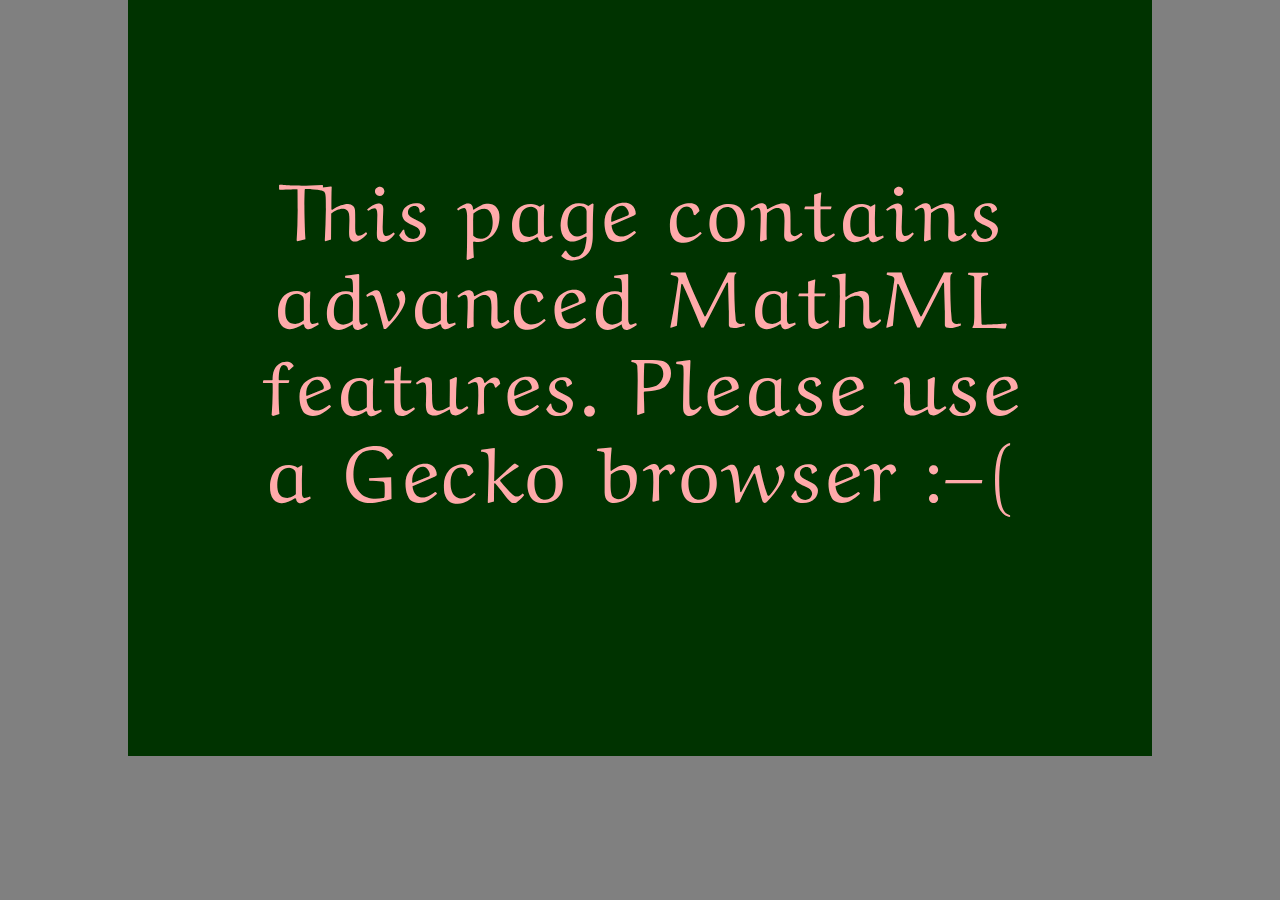
<file: index.html>
<!doctype html>
<html>
  <head>
    <title>Mozilla MathML Project</title>
    <meta charset="utf-8"/>
    <link rel="stylesheet" type="text/css" href="webfonts/webfonts.css"/>
    <style type="text/css">
      body {
        padding: 0; margin: 0;
        background: grey;
        overflow: hidden;
      }

      table, td {
        border: 1px solid white;
        border-collapse: collapse;
      }

      pre {
        font-size: 35px;
        text-align: left;
      }

      #slides {
        background: #030;
        width: 1024px;
        height: 756px;
        margin: auto; 
      }

      #slides div, #slides p {
        font-family: 'Neo Euler';
        font-size: 80px;
        color: white;
        width: 1024px;
        text-align: center;
      }

      mi, mtext, mn { font-family: 'Neo Euler', 'Amiri'; }
      math.mathmlstyle mo { color: #faa;  }
      math.mathmlstyle mfrac { text-shadow: #aaf 10px 12px 1px; }
      math.arabic { font-size: 30px; }

      ul {
        font-size: 30px;
        text-align: left;
      }
      ul li {
        margin-top: .2em;
        margin-bottom: .2em;
      }
    </style>
    
    <script type="text/javascript">
      var delta = 6;
      var divs, n, nmax, running;

      function showBlackBoard()
      {
        document.getElementById("slides").style.display = "block";
      }

      function init()
      {
        window.onkeydown = handleKeyEvent;
        running = false;

        // Init slide properties
        divs = document.getElementById('slides').children;
        nmax = divs.length;
        for (n = 0; n < nmax; n++) {
          divs[n].style.visibility = "hidden";
          divs[n].style.position = "absolute";
        }

        // Don't allow non-Gecko browsers.
        var ua = navigator.userAgent;
        var isGecko = ua.indexOf("Gecko") > -1 && ua.indexOf("KHTML") === -1;
        if (!isGecko) {
          for (n = 0; n < nmax - 1; n++) {
            divs[n].style.zIndex = -1; // workaround for Safari's bug 116600
          }
          document.getElementById('warning').style.visibility = "visible";
          showBlackBoard();
          return;
        }

        // Remove the warning slide and display the first one.
        divs[nmax - 1].parentNode.removeChild(divs[nmax - 1]);
        nmax--;
        n = nmax - 1;
        nextSlide();
        showBlackBoard();

        setbevelled(); // launch the Javascript animation
      }

      function ensureFullScreen() {
        if (!document.fullscreenElement &&    // alternative standard method
            !document.mozFullScreenElement && !document.webkitFullscreenElement) {  // current working methods
          if (document.documentElement.requestFullscreen) {
            document.documentElement.requestFullscreen();
          } else if (document.documentElement.mozRequestFullScreen) {
            document.documentElement.mozRequestFullScreen();
          } else if (document.documentElement.webkitRequestFullscreen) {
            document.documentElement.webkitRequestFullscreen(Element.ALLOW_KEYBOARD_INPUT);
          }
        }
      }

      function handleKeyEvent(e)
      {
        if (e.keyCode == 32)
          ensureFullScreen();

        if (e.keyCode === 32) {
          if (running) {
            running = false;
          } else {
            running = true;
            window.setTimeout(next, delta * 1000);
          }
        } else if (e.keyCode === 37) {
          prevSlide();
        } else if (e.keyCode === 39) {
         nextSlide();
        }
      }
      
      function prevSlide()
      {
        divs[n].style.visibility = "hidden";
        n = (n - 1 + nmax) % nmax;
        divs[n].style.visibility = "visible";
      }

      function nextSlide()
      {
        divs[n].style.visibility = "hidden";
        n = (n + 1) % nmax;
        divs[n].style.visibility = "visible";
      }

      function next()
      {
        nextSlide();
        if (running) window.setTimeout(next, delta * 1000);
      }

      var bevelled = false;

      function setbevelled()
      {
        document.getElementById('mathmljs').setAttribute('bevelled',
                      bevelled ? 'true' : 'false');
        bevelled = !bevelled;
        window.setTimeout(setbevelled, 2000);
      }
  </script>
  </head>
  <body onload="init()" onclick="ensureFullScreen()">

    <div id="slides" style="display: none">

      <div>
        <img src="mathzilla.svg" height="512" alt="mathzilla"/><br/>
        Mozilla<br/>MathML Project      
      </div>

      <div>
        <img src="mathzilla.svg" height="512" alt="mathzilla"/><br/>
        A Mozilla Project for<br/>Math on the Web
      </div>

      <div>
        1) History of the Project<br/>
        <img src="mathzilla.svg" height="150" alt="mathzilla"/><br/>
        <ul class="history">
          <li style="color: #aaf">
            1989-1990: Invention of the Web by researchers at CERN.
          </li>
          <li style="color: #aaf">March 1995: HTML 3.0 Draft Released ;
          contains a &lt;MATH&gt; tag.</li>
          <li>January 1998: Announcement to open Netscape Source Code.</li>
        </ul>
      </div>

      <div>
        1) History of the Project<br/>
        <img src="mathzilla.svg" height="150" alt="mathzilla"/><br/>
        <ul class="history">
          <li style="color: #aaf">
            1989-1990: Invention of the Web by researchers at CERN.
          </li>
          <li style="color: #aaf">March 1995: HTML 3.0 Draft Released ;
          contains a &lt;MATH&gt; tag.</li>
          <li>January 1998: Announcement to open Netscape Source Code.</li>
          <li style="color: #aaf">April 1998: MathML 1.0 Released.</li>
          <li style="color: #faa">May 1999: Launch of the Project by Volunteer Contributors.</li>
          <li style="color: #aaf">February 2001: MathML 2.0 Released.</li>
        </ul>
      </div>

      <div>
        1) History of the Project<br/>
        <img src="mathzilla.svg" height="150" alt="mathzilla"/><br/>
        <ul class="history">
          <li style="color: #aaf">
            1989-1990: Invention of the Web by researchers at CERN.
          </li>
          <li style="color: #aaf">March 1995: HTML 3.0 Draft Released ;
          contains a &lt;MATH&gt; tag.</li>
          <li>January 1998: Announcement to open Netscape Source Code.</li>
          <li style="color: #aaf">April 1998: MathML 1.0 Released.</li>
          <li style="color: #faa">May 1999: Launch of the Project by Volunteer Contributors.</li>
          <li style="color: #aaf">February 2001: MathML 2.0 Released.</li>
          <li style="color: #faa">June 2002: Mozilla 1.0 Released with MathML support.</li>
          <li>July 2003: Creation of the Mozilla Foundation.</li>
          <li>November 2004: Firefox 1.0 Released.</li>
        </ul>
      </div>

      <div>
        1) History of the Project<br/>
        <img src="mathzilla.svg" height="150" alt="mathzilla"/><br/>
        <ul class="history">
          <li style="color: #aaf">
            1989-1990: Invention of the Web by researchers at CERN.
          </li>
          <li style="color: #aaf">March 1995: HTML 3.0 Draft Released ;
          contains a &lt;MATH&gt; tag.</li>
          <li>January 1998: Announcement to open Netscape Source Code.</li>
          <li style="color: #aaf">April 1998: MathML 1.0 Released.</li>
          <li style="color: #faa">May 1999: Launch of the Project by Volunteer Contributors.</li>
          <li style="color: #aaf">February 2001: MathML 2.0 Released.</li>
          <li style="color: #faa">June 2002: Mozilla 1.0 Released with MathML support.</li>
          <li>July 2003: Creation of the Mozilla Foundation.</li>
          <li>November 2004: Firefox 1.0 Released.</li>
          <li>...</li>
          <li style="color: #aaf">October 2010: MathML 3.0 Released.</li>
          <li style="color: #faa">June 2013: Launch of Mozilla Science Lab.</li>
        </ul>
      </div>

      <div>
        <br/>
        <br/>
        <br/>
        2) MathML is the markup<br/>
        language used in HTML5<br/>
        to write math...
      </div>

      <div>
        MathML integrates<br/>well in HTML<br/><br/>
        <table style="width: 100%;">
          <tr>
            <td>PNG</td>
            <td>blah <img src="ex21.png" width="180" alt="ex21"/> blah</td>
          </tr>
          <tr>
            <td>MathML</td>
            <td>blah
              <math>
                <mrow>
                  <mfrac>
                    <mrow>
                      <mi>x</mi>
                      <mo>+</mo>
                      <msup>
                        <mi>y</mi>
                        <mn>2</mn>
                      </msup>
                    </mrow>
                    <mrow>
                      <mi>k</mi>

                      <mo>+</mo>

                      <mn>1</mn>
                    </mrow>
                  </mfrac>
                </mrow>
              </math> blah</td>
          </tr>
        </table>
      </div>


      <div>
        MathML integrates<br/>well in HTML<br/><br/>
        <table style="width: 100%;">
          <tr>
            <td>PNG</td>
            <td><img src="ex51.png" height="140" alt="ex51"/></td>
          </tr>
          <tr>
            <td>MathML</td>
            <td><math display="block" style="font-size: 60%;">
                <mrow>
                  <munder>
                    <mo>&sum;</mo>
                    <mrow>
                      <mi>p</mi>
                      <mtext>&nbsp;prime</mtext>
                    </mrow>
                  </munder>
                  <mi>f</mi>
                  <mo stretchy="false">(</mo>
                  <mi>p</mi>
                  <mo stretchy="false">)</mo>
                  <mo>=</mo>

                  <msub>
                    <mo stretchy="false">&int;</mo>
                    <mrow>
                      <mi>t</mi>
                      <mo>&gt;</mo>
                      <mn>1</mn>
                    </mrow>
                  </msub>

                  <mi>f</mi>
                  <mo stretchy="false">(</mo>
                  <mi>t</mi>
                  <mo stretchy="false">)</mo>
                  <mo mathvariant="italic">d</mo>
                  <mi>&pi;</mi>
                  <mo stretchy="false">(</mo>
                  <mi>t</mi>
                  <mo stretchy="false">)</mo>
                </mrow>
            </math></td>
          </tr>
        </table>
      </div>

      <div>
        MathML integrates<br/>well in HTML<br/>
        <table style="width: 100%;">
          <tr>
            <td>PNG</td>
            <td><img src="ex54.png" height="220" alt="ex54"/></td>
          </tr>
          <tr>
            <td>MathML</td>
            <td>
              <math display="block" style="font-size: 40%;">
                <mrow>
                  <mo>det</mo>
                  <mo>|</mo>
                  <mtable>
                    <mtr>
                      <mtd columnalign="center">
                        <msub>
                          <mi>c</mi>
                          <mn>0</mn>
                        </msub>
                      </mtd>
                      <mtd columnalign="center">
                        <msub>
                          <mi>c</mi>
                          <mn>1</mn>
                        </msub>
                      </mtd>
                      <mtd columnalign="center">
                        <msub>
                          <mi>c</mi>
                          <mn>2</mn>
                        </msub>
                      </mtd>
                      <mtd columnalign="center">
                        <mo>&hellip;</mo>
                      </mtd>
                      <mtd columnalign="center">
                        <msub>
                          <mi>c</mi>
                          <mi>n</mi>
                        </msub>
                      </mtd>
                    </mtr>
                    <mtr>
                      <mtd columnalign="center">
                        <msub>
                          <mi>c</mi>
                          <mn>1</mn>
                        </msub>
                      </mtd>
                      <mtd columnalign="center">
                        <msub>
                          <mi>c</mi>
                          <mn>2</mn>
                        </msub>
                      </mtd>
                      <mtd columnalign="center">
                        <msub>
                          <mi>c</mi>
                          <mn>3</mn>
                        </msub>
                      </mtd>
                      <mtd columnalign="center">
                        <mo>&hellip;</mo>
                      </mtd>
                      <mtd columnalign="center">
                        <msub>
                          <mi>c</mi>
                          <mrow>
                            <mi>n</mi>
                            <mo>+</mo>
                            <mn>1</mn>
                          </mrow>
                        </msub>
                      </mtd>
                    </mtr>
                    <mtr>
                      <mtd columnalign="center">
                        <msub>
                          <mi>c</mi>
                          <mn>2</mn>
                        </msub>
                      </mtd>
                      <mtd columnalign="center">
                        <msub>
                          <mi>c</mi>
                          <mn>3</mn>
                        </msub>
                      </mtd>
                      <mtd columnalign="center">
                        <msub>
                          <mi>c</mi>

                          <mn>4</mn>

                        </msub>
                      </mtd>
                      <mtd columnalign="center">
                        <mo>&hellip;</mo>
                      </mtd>
                      <mtd columnalign="center">
                        <msub>
                          <mi>c</mi>
                          <mrow>
                            <mi>n</mi>
                            <mo>+</mo>
                            <mn>2</mn>
                          </mrow>
                        </msub>
                      </mtd>
                    </mtr>
                    <mtr>
                      <mtd columnalign="center">
                        <mo>&vellip;</mo>
                      </mtd>
                      <mtd columnalign="center">
                        <mo>&vellip;</mo>
                      </mtd>
                      <mtd columnalign="center">
                        <mo>&vellip;</mo>
                      </mtd>
                      <mtd columnalign="center"></mtd>
                      <mtd columnalign="center">
                        <mo>&vellip;</mo>
                      </mtd>
                    </mtr>
                    <mtr>
                      <mtd columnalign="center">
                        <msub>
                          <mi>c</mi>
                          <mi>n</mi>
                        </msub>
                      </mtd>
                      <mtd columnalign="center">
                        <msub>
                          <mi>c</mi>
                          <mrow>
                            <mi>n</mi>
                            <mo>+</mo>
                            <mn>1</mn>
                          </mrow>
                        </msub>
                      </mtd>
                      <mtd columnalign="center">
                        <msub>
                          <mi>c</mi>
                          <mrow>
                            <mi>n</mi>
                            <mo>+</mo>
                            <mn>2</mn>
                          </mrow>
                        </msub>
                      </mtd>
                      <mtd columnalign="center">
                        <mo>&hellip;</mo>
                      </mtd>
                      <mtd columnalign="center">
                        <msub>
                          <mi>c</mi>
                          <mrow>
                            <mn>2</mn>
                            <mi>n</mi>
                          </mrow>
                        </msub>
                      </mtd>
                    </mtr>
                  </mtable>
                  <mo>|</mo>
                  <mo>&gt;</mo>
                  <mn>0</mn>
                </mrow>
              </math>
            </td>
          </tr>
        </table>
      </div>

      <div>
        <div>
          This is actually an<br/> SVG image...<br/>
          <img src="mathzilla.svg" height="64" alt="mathzilla"/><br/>
          <img src="mathzilla.svg" height="128" alt="mathzilla"/><br/>
          <img src="mathzilla.svg" height="256" alt="mathzilla"/><br/>
        </div>
      </div>

      <div>
        <div>
          ...with a MathML<br/> equation inside!<br/>
          <img src="mathmltree-1.png" alt="mathml tree"/><br/>
          <img src="mathmltree-2.png" alt="mathml tree"/>
          <img src="mathmltree-3.png" alt="mathml tree"/><br/>
        </div>
      </div>

      <div>
        <br/>MathML can be styled<br/> with CSS
<pre>
  mo { color: #faa;  }
  mfrac { text-shadow: #aaf 10px 12px 1px; }
</pre>

        <math xmlns="http://www.w3.org/1998/Math/MathML" class="mathmlstyle">
          <mstyle displaystyle="true">
            <mi mathvariant="normal">&#x0393;<!-- Γ --></mi>
            <mo stretchy="false">(</mo>
            <mi>z</mi>
            <mo stretchy="false">)</mo>
            <mo>=</mo>
            <msubsup>
              <mo>&#x222B;<!-- ∫ --></mo>
              <mn>0</mn>
              <mi mathvariant="normal">&#x221E;<!-- ∞ --></mi>
            </msubsup>
            <msup>
              <mi>t</mi>
              <mrow class="MJX-TeXAtom-ORD">
                <mi>z</mi>
              </mrow>
            </msup>
            <msup>
              <mi>e</mi>
              <mrow class="MJX-TeXAtom-ORD">
                <mo>&#x2212;<!-- − --></mo>
                <mi>t</mi>
              </mrow>
            </msup>
            <mspace width="thinmathspace" />
            <mfrac>
              <mrow>
                <mrow class="MJX-TeXAtom-ORD">
                  <mi mathvariant="normal">d</mi>
                </mrow>
                <mi mathvariant="normal">t</mi>
              </mrow>
              <mi>t</mi>
            </mfrac>
          </mstyle>
        </math>
      </div>


      <div><br/>MathML DOM can be<br/>modified via JavaScript<br/>
        
<pre>
  mfrac.setAttribute('bevelled', ...);
</pre>

        <math display="block" style="font-size: 100px; color: #ffa;">
          <mfrac id="mathmljs" bevelled="true">
            <msqrt><mn>2</mn></msqrt>
            <mi>&pi;</mi>
          </mfrac>
        </math>
      </div>


      <div>MathML is compatible<br/>
        with Unicode &amp; Bidi<br/><br/>

        <math display="block" dir="rtl" class="arabic" style="color: #faa;">
          <mi>ص</mi>
          <mo>=</mo>
          <mroot>
            <mrow>
              <mo>-</mo>
              <mfrac>
                <mi>م</mi>
                <mn>٢</mn>
              </mfrac>
              <mo>+</mo>
              <mroot>
                <mrow>
                  <mfrac>
                    <msup>
                      <mi>م</mi>
                      <mn>٢</mn>
                    </msup>
                    <mn>٤</mn>
                  </mfrac>
                  <mo>+</mo>
                  <mfrac>
                    <msup>
                      <mi>هـ</mi>
                      <mn>٣</mn>
                    </msup>
                    <mn>٢٧</mn>
                  </mfrac>
                </mrow>
                <mn>٢</mn>
              </mroot>
            </mrow>
            <mn>٣</mn>
          </mroot>

          <mo>+</mo>

          <mroot>
            <mrow>
              <mo>-</mo>
              <mfrac>
                <mi>م</mi>
                <mn>٢</mn>
              </mfrac>
              <mo>-</mo>
              <mroot>
                <mrow>
                  <mfrac>
                    <msup>
                      <mi>م</mi>
                      <mn>٢</mn>
                    </msup>
                    <mn>٤</mn>
                  </mfrac>
                  <mo>+</mo>
                  <mfrac>
                    <msup>
                      <mi>هـ</mi>
                      <mn>٣</mn>
                    </msup>
                    <mn>٢٧</mn>
                  </mfrac>
                </mrow>
                <mn>٢</mn>
              </mroot>
            </mrow>
            <mn>٣</mn>
          </mroot>
          <mo>.</mo>
        </math>

        <math display="block" dir="rtl" class="arabic" style="color: #afa;">
          <mrow>
            <mo>{</mo>
            <mtable>
              <mtr>
                <mtd>
                  <mrow>
                    <msub>
                      <mi>ق</mi>
                      <mi>ل</mi>
                    </msub>
                    <mo>+</mo>
                    <msub>
                      <mrow>
                        <mi>د</mi>
                        <mo>(</mo>
                        <mi>ق</mi>
                        <mo>)</mo>
                      </mrow>
                      <mi>س</mi>
                    </msub>
                    <mo>=</mo>
                    <mn>٠</mn>
                  </mrow>
                </mtd>
              </mtr>
              <mtr>
                <mtd>
                  <mrow>
                    <mi>ق</mi>
                    <mo stretchy="false">(</mo>
                    <mn>٠</mn>
                    <mo>،</mo>
                    <mi>س</mi>
                    <mo stretchy="false">)</mo>
                    <mo>=</mo>
                    <mrow>
                      <mo>{</mo>
                      <mtable>
                        <mtr>
                          <mtd>
                            <mrow>
                              <msup>

                                <mi>ق</mi>

                                <mo>-</mo>
                              </msup>
                            </mrow>
                          </mtd>
                          <mtd>
                            <mrow>
                              <mtext>اذا كان&nbsp;</mtext>
                              <mi>س</mi>
                              <mo>&lt;</mo>
                              <mn>٠</mn>
                            </mrow>
                          </mtd>
                        </mtr>
                        <mtr>
                          <mtd>
                            <mrow>
                              <msup>
                                <mi>ق</mi>
                                <mo>+</mo>
                              </msup>
                            </mrow>
                          </mtd>
                          <mtd>
                            <mrow>
                              <mtext>اذا كان&nbsp;</mtext>
                              <mi>س</mi>
                              <mo>&gt;</mo>
                              <mn>٠</mn>
                            </mrow>
                          </mtd>
                        </mtr>
                      </mtable>
                    </mrow>
                  </mrow>
                </mtd>
              </mtr>
            </mtable>
          </mrow>
        </math>

        <math display="block" dir="rtl" class="arabic" style="color: #aaf;">
          <mrow>
            <mi>&pi;</mi>
            <mo stretchy="false">(</mo>
            <mi>ن</mi>
            <mo stretchy="false">)</mo>
            <mo>=</mo>
            <munderover>
              <mo>&sum;</mo>
              <mrow>
                <mi>م</mi>
                <mo>=</mo>
                <mn>٢</mn>
              </mrow>
              <mi>ن</mi>
            </munderover>
            <mrow>
              <mo>&lfloor;</mo>
              <msup>
                <mrow>

                  <mo>(</mo>

                  <mrow>
                    <munderover>
                      <mo>&sum;</mo>
                      <mrow>
                        <mi>ك</mi>
                        <mo>=</mo>
                        <mn>١</mn>
                      </mrow>
                      <mrow>
                        <mi>م</mi>
                        <mo>-</mo>
                        <mn>١</mn>
                      </mrow>
                    </munderover>
                    <mrow>
                      <mo minsize="1.5em">&lfloor;</mo>
                      <mo>(</mo>
                      <mi>م</mi>
                      <mo>∕</mo>
                      <mi>ك</mi>
                      <mo>)</mo>
                      <mo minsize="2em">∕</mo>
                      <mo>&lceil;</mo>
                      <mi>م</mi>
                      <mo>∕</mo>
                      <mi>ك</mi>
                      <mo>&rceil;</mo>
                      <mo minsize="1.5em">&rfloor;</mo>
                    </mrow>
                  </mrow>
                  <mo>)</mo>
                </mrow>
                <mrow>
                  <mo>-</mo>
                  <mn>١</mn>
                </mrow>
              </msup>
              <mo>&rfloor;</mo>
            </mrow>
          </mrow>
        </math>
      </div>

      <div>
        <br/>
        <br/>
        <br/>
        3) MathML is available<br/>
        in any Gecko-based<br/>
        applications...
      </div>

      <div>MathML in Firefox<br/>
        (MDN Wiki)<br/>
        <img src="mathml-mdn.png" width="1000" alt="MDN"/>
      </div>

      <div>MathML in Firefox<br/>
        (Jacques Distler's Blog)
        <img src="mathml-blog.png" width="1000" alt="Blog"/>
      </div>

      <div>MathML in Firefox<br/>
        (Wikipedia)
        <img src="mathml-wikipedia.png" width="1000" alt="Wikipedia"/>
      </div>

      <div>MathML in Firefox<br/>
        (Connexions E-Course)
        <img src="mathml-connexions.png" alt="Connexions"/>
      </div>

      <div>MathML in Firefox<br/>
        (Firemath add-on)
        <img src="firemath.jpg" width="900" alt="Firemath"/>
      </div>

      <div>MathML in Firefox<br/>
        (EPUBReader add-on)<br/>
        <img src="mathml-ebooks.png" width="1000" alt="EPUBReader"/>
      </div>

      <div>MathML in Thunderbird<br/>
        <img src="mathml-thunderbird.png" alt="Thunderbird"/>
      </div>


      <div>MathML in InstantBird<br/>
        <img src="mathml-instantbird.png" alt="InstantBird"/>
      </div>

      <div><br/>MathML in BlueGriffon<br/>
        <img src="mathml-bluegriffon.png" alt="BlueGriffon"/>
      </div>


      <div>4) There are many ways<br/>to write MathML...<br/>
        <img src="mathml-mdn.png" width="400" alt="MDN"/>
        <img src="firemath.jpg" width="400" alt="Firemath"/><br/>
        <img src="mathbird.png" width="400" alt="MathBird"/>
        <img src="mathml-bluegriffon.png" width="400" alt="BlueGriffon"/>
      </div>

      <div>Client-side conversion<br/>
        (ASCIIMathML)

<pre>
  ...
  &lt;script src="ASCIIMathML.js" ...&gt;
  &lt;/head&gt;
  &lt;body&gt;
  `a/b + c^2 = sqrt t - 4 v_0`
  ...
</pre>

        <math>
          <mstyle mathcolor="#aaf" displaystyle="true">
            <mfrac>
              <mi>a</mi>
              <mi>b</mi>
            </mfrac>
            <mo>+</mo>
            <msup>
              <mi>c</mi>
              <mn>2</mn>
            </msup>
            <mo>=</mo>

            <msqrt>
              <mi>t</mi>
            </msqrt>

            <mo>-</mo>
            <mn>4</mn>
            <msub>
              <mi>v</mi>
              <mn>0</mn>
            </msub>
          </mstyle>
        </math>
      </div>

      <div>Client-side conversion<br/>
        (MathJax)

<pre style="font-size: 20pt;">
  &lt;script type="text/x-mathjax-config"&gt;
    MathJax.Hub.Config({
      MMLorHTML: { prefer: { Firefox: "MML" } }
    });
  &lt;/script&gt;
  &lt;script src="MathJax.js?config=TeX-AMS-MML_HTMLorMML.js"...&gt;
  ...
  \[ \sum_{k=0}^{n-1} e^{k \frac {2 i \pi}{n}} = 0 \]
</pre>

<math xmlns="http://www.w3.org/1998/Math/MathML" display="block"
      style="color: #ffa;">
  <mstyle>
    <mrow class="MJX-TeXAtom-ORD">
      <munderover>
        <mo>&#x2211;<!-- ∑ --></mo>
        <mrow class="MJX-TeXAtom-ORD">
          <mi>k</mi>
          <mo>=</mo>
          <mn>0</mn>
        </mrow>
        <mrow class="MJX-TeXAtom-ORD">
          <mi>n</mi>
          <mo>&#x2212;<!-- − --></mo>
          <mn>1</mn>
        </mrow>
      </munderover>
      <msup>
        <mi>e</mi>
        <mrow class="MJX-TeXAtom-ORD">
          <mi>k</mi>
          <mfrac>
            <mrow>
              <mn>2</mn>
              <mi>i</mi>
              <mi>&#x03C0;<!-- π --></mi>
            </mrow>
            <mi>n</mi>
          </mfrac>
        </mrow>
      </msup>
      <mo>=</mo>
      <mn>0</mn>
    </mrow>
  </mstyle>
</math>
      </div>

    <div>Command line tools
      (itex2MML)

<pre>
input.html

  &lt;body&gt;
    &lt;p style="color: #faa"&gt;$\sqrt{a^2-3c}$&lt;/p&gt;
  &lt;/body&gt;

$ cat input.html | itex2MML > output.html
$ firefox output.html
</pre>

<p style="color: #faa"><math xmlns='http://www.w3.org/1998/Math/MathML' display='inline'><msqrt><mrow><msup><mi>a</mi> <mn>2</mn></msup><mo>&minus;</mo><mn>3</mn><mi>c</mi></mrow></msqrt></math></p>

</div>


    <div>Command line tools
      (LaTeXML)
<div style="font-size: 30px; text-align: left; margin-left: 30px;">
  <span style="color: #faa;">
    Convert a random LaTeX paper into a Web page!</span><br/><br/>
      <img src="boris-arxiv.png" alt="arXiv"/>
<pre style="font-size: 30px; margin-top: 0;">
 $ latexml --dest thesis.xml thesis.tex
 $ latexmlpost --dest html/thesis.html --format=html5 \
               --splitat=section thesis.xml
</pre>
</div>
</div>

    <div>
<pre style="font-size: 30px; margin-top: 0;">
  $ firefox thesis.html
</pre>
      <img src="boris-latexml.png" alt="LaTeXML output"/>
    </div>

    <div>WYSIWYG editor
      (LibreOffice)
      <div style="font-size: 30px; margin-left: 30px;">
        <span style="color: #faa;">Tools → Options → Advanced → Experimental Features</span><br/>
        <span style="color: #afa;">to enable the visual equation editor...</span><br/>
        <img src="libreoffice-visualeditor.png" alt="LibreOffice Equation Editor"/>
      </div>
    </div>

    <div>WYSIWYG editor
      (LibreOffice)
      <div style="font-size: 30px; margin-left: 30px;">
        <span style="color: #ffa;">Export your document into XHTML+MathML...</span><br/>
        <img src="libreoffice-export.png" alt="LibreOffice XHTML+MathML Export"/>
      </div>
    </div>

    <div>WYSIWYG editor
      (LibreOffice)
      <div style="font-size: 30px; margin-left: 30px;">
        <span style="color: #ffa;">... and view it in Firefox!</span><br/>
        <img src="libreoffice-output.png" alt="LibreOffice Output"/>
      </div>
    </div>

    <div>Handwriting Recognition
      (MyScript Web Equation)
      <img src="handwriting.png" alt="Handwriting Recognition"/>
    </div>


    <div><br/><br/><br/>5) Work in Development<br/>
      and Future Projects</div>

    <div>MediaWiki Project
    <ul>
      <li style="color: #faa;">MathJax mode for anonymous users on Wikipedia.</li>
      <li style="color: #afa;">Fast Server-side TeX-To-MathML Conversion.</li>
      <li style="color: #ffa;">Math Search Engine.</li>
    </ul>
    <img src="mathsearch.png" alt="Math Search"/>
    </div>

    <div>MathJax Project
      <ul>
        <li style="color: #afa;">Fall 2013: MathJax 2.3 with better font support.</li>
        <li style="color: #ffa;">MathJax extension with Math Accessibility Enhancements.</li>
        <li style="color: #faa;">Improving Gecko and WebKit's MathML support.</li>
      </ul>
    <img src="mathml-ipod.png" alt="MathML ipod"/>
    </div>

    <div>
      Authoring tools
      <ul>
        <li style="color: #faa;">Fall 2013: New release of LaTeXML, with EPUB export and
          better support for LaTeX graphic packages</li>
        <li style="color: #aaf;">January 2014: LibreOffice 4.2 with Improved MathML Export.</li>
      </ul>
      <img src="libreoffice-export.png" height="500"
           alt="LibreOffice XHTML+MathML Export"/>
    </div>

    <div>Mozilla Project
      <p style="text-align: left; text-indent: 1em;
                font-size: 30px;">
        Wish to get involved? Here are some ideas:
      </p>

      <ul>
        <li style="color: #faa">Complete Gecko's MathML support (bugs 534959 and 525772)</li>
        <li style="color: #faa">Fix issues that prevent Gecko's Native MathML
          from being the default in MathJax (bug 687809)</li>
      </ul>
      <div>
      </div>
    </div>

    <div>Mozilla Project
      <p style="text-align: left; text-indent: 1em;
                font-size: 30px;">
        Wish to get involved? Here are some ideas:
      </p>

      <ul>
        <li style="color: #faa">Complete Gecko's MathML support (bugs 534959 and 525772)</li>
        <li style="color: #faa">Fix issues that prevent Gecko's Native MathML
          from being the default in MathJax (bug 687809)</li>
        <li style="color: #afa">Improve Font Installation (bugs 770005, 467729 and 648548)</li>
        <li style="color: #afa">Add support for more Open Type Math fonts (bug 407059)</li>
      </ul>
      <div>
      </div>
    </div>

    <div>Mozilla Project
      <p style="text-align: left; text-indent: 1em;
                font-size: 30px;">
        Wish to get involved? Here are some ideas:
      </p>

      <ul>
        <li style="color: #faa">Complete Gecko's MathML support (bugs 534959 and 525772)</li>
        <li style="color: #faa">Fix issues that prevent Gecko's Native MathML
          from being the default in MathJax (bug 687809)</li>
        <li style="color: #afa">Improve Font Installation (bugs 770005, 467729 and 648548)</li>
        <li style="color: #afa">Add support for more Open Type Math fonts (bug 407059)</li>
        <li style="color: #aaf">Make the <code>editor/</code> aware of MathML (bug 78128)</li>
        <li style="color: #aaf">Implement MathML Clipboard Specification (bug  539506)</li>
      </ul>
    </div>

    <div>Mozilla Project
      <p style="text-align: left; text-indent: 1em;
                font-size: 30px;">
        Wish to get involved? Here are some ideas:
      </p>

      <ul>
        <li style="color: #faa">Complete Gecko's MathML support (bugs 534959 and 525772)</li>
        <li style="color: #faa">Fix issues that prevent Gecko's Native MathML
          from being the default in MathJax (bug 687809)</li>
        <li style="color: #afa">Improve Font Installation (bugs 770005, 467729 and 648548)</li>
        <li style="color: #afa">Add support for more Open Type Math fonts (bug 407059)</li>
        <li style="color: #aaf">Make the <code>editor/</code> aware of MathML (bug 78128)</li>
        <li style="color: #aaf">Implement MathML Clipboard Specification (bug  539506)</li>
        <li style="color: #ffa">Create an EPUB reader or other math tools
          for FirefoxOS</li>
        <li style="color: #ffa">Make MathML accessible in Gecko (bug 916419).
          Make the FireVox extension work with the latest version of Gecko?
        </li>
      </ul>
      <div style="position: absolute; top: 550px;">
        <img src="mathzilla.svg" height="200" alt="mathzilla"/>
      </div>
    </div>

    <div>
      Thanks for Watching!
      <ul>
        <li style="color: #faa;">This slideshow and more resources are available here:
          <a href="https://github.com/fred-wang/MozSummitMathML#mozsummitmathml"><code style="color: #faa;">https://github.com/fred-wang/MozSummitMathML</code></a>
        <li style="color: #afa;">Reaching the Community: <a href="irc://irc.mozilla.org/%23mathml"><code style="color: #afa;">#mathml</code></a> and
          <a href="https://lists.mozilla.org/listinfo/dev-tech-mathml"><code style="color: #afa;">dev-tech-mathml@lists.mozilla.org</code></a></li>
        <li  style="color: #aaf;">Have questions? Contact
          Fred Wang (<code>&lt;fred DOT wang AT free DOTfr&gt;</code>) or Karl Tomlinson (<code>&lt;karlt AT karlt DOT net&gt;</code>)
</li>
     </ul>
      <div style="position: absolute; top: 350px;">
        <img src="mathzilla.svg" height="400" alt="mathzilla"/>
      </div>
    </div>

     <div></div>

     <div id="warning"
       style="visibility: hidden; position: absolute; text-align:center;
              color: #faa;">
      <br/>
      <br/>
      This page contains<br/>
      advanced MathML<br/>
      features. Please use<br/>
      a Gecko browser :-(
    </div>

    </div>

  </body>
</html>
</file>
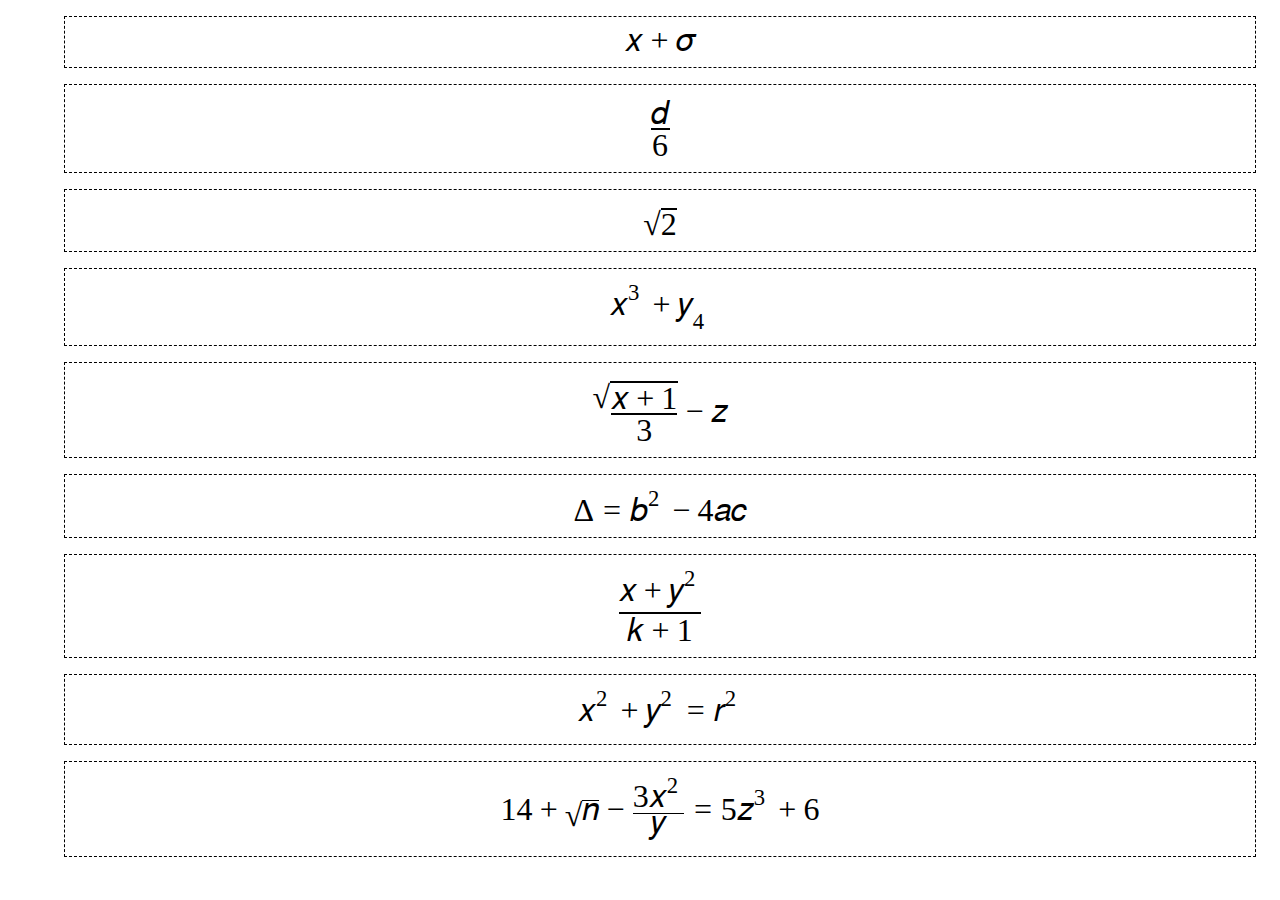
<file: accessibility.html>
<!doctype html>
<html lang="en-US">
  <head>
    <title>MathML Accessibility</title>
    <meta charset="utf-8"/>
  </head>
  <style type="text/css">
    ul {
      list-style-type: none;
    }
    li {
      font-size: 200%;
      border: 1px dashed black;
      padding: .5em;
      margin: .5em;
    }
  </style>
  <body>

    <ul>

      <li>
        <math display="block">
          <mi>x</mi>
          <mo>+</mo>
          <mi>σ</mi>
        </math>
      </li>

      <li>
        <math display="block">
          <mfrac>
            <mi>d</mi>
            <mn>6</mn>
          </mfrac>
        </math>
      </li>

      <li>
        <math display="block">
          <msqrt>
            <mn>2</mn>
          </msqrt>
        </math>
      </li>

      <li>
        <math display="block">
          <msup>
            <mi>x</mi>
            <mn>3</mn>
          </msup>
          <mo>+</mo>
          <msub>
            <mi>y</mi>
            <mn>4</mn>
          </msub>
        </math>
      </li>

      <li>
        <math display="block">
          <msqrt>
            <mfrac>
              <mrow>
                <mi>x</mi>
                <mo>+</mo>
                <mn>1</mn>
              </mrow>
              <mn>3</mn>
            </mfrac>
          </msqrt>
          <mo>&#x2212;<!-- − --></mo>
          <mi>z</mi>
        </math>
      </li>

      <li>
        <math xmlns="http://www.w3.org/1998/Math/MathML" display="block">
          <mi mathvariant="normal">&#x0394;<!-- Δ --></mi>
          <mo>=</mo>
          <msup>
            <mi>b</mi>
            <mn>2</mn>
          </msup>
          <mo>&#x2212;<!-- − --></mo>
          <mn>4</mn>
          <mi>a</mi>
          <mi>c</mi>
        </math>
      </li>

      <li>
        <math display="block">
          <mfrac>
            <mrow>
              <mi>x</mi>
              <mo>+</mo>
              <msup>
                <mi>y</mi>
                <mn>2</mn>
              </msup>
            </mrow>
            <mrow>
              <mi>k</mi>
              <mo>+</mo>
              <mn>1</mn>
            </mrow>
          </mfrac>
        </math>
      </li>

      <li>
        <math display="block">
          <msup>
            <mi>x</mi>
            <mn>2</mn>
          </msup>
          <mo>+</mo>
          <msup>
            <mi>y</mi>
            <mn>2</mn>
          </msup>
          <mo>=</mo>
          <msup>
            <mi>r</mi>
            <mn>2</mn>
          </msup>
        </math>
      </li>

      <li>
        <math display="block">
          <mrow>
            <mn>14</mn>
            <mo>+</mo>
            <msqrt>
              <mi>n</mi>
            </msqrt>
            <mo>&#x2212;</mo>
            <mfrac>
              <mrow>
                <mn>3</mn>
                <msup>
                  <mi>x</mi>
                  <mn>2</mn>
                </msup>
              </mrow>
              <mi>y</mi>
            </mfrac>
            <mo>=</mo>
            <mn>5</mn>
            <msup>
              <mi>z</mi>
              <mn>3</mn>
            </msup>
            <mo>+</mo>
            <mn>6</mn>
          </mrow>
        </math>
      </li>

    </ul>

  </body>
</html>
</file>
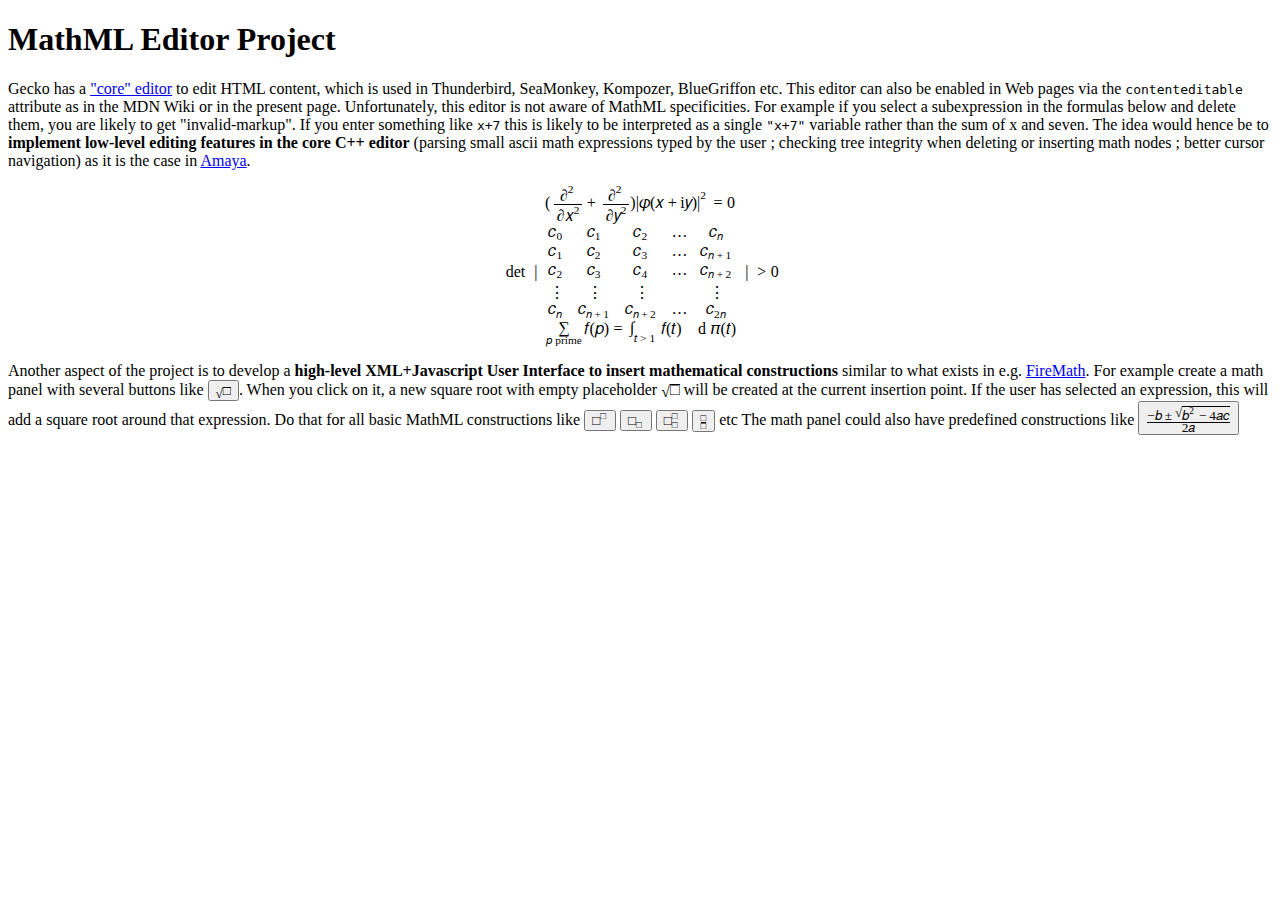
<file: editor.html>
<!doctype html>
<html>
  <head>
    <title>MathML Editor Project</title>
    <meta charset="utf-8"/>
  </head>
  <body contenteditable="true" spellcheck="true">

    <h1>MathML Editor Project</h1>

    <p>Gecko has a <a href="http://dxr.mozilla.org/mozilla-central/source/editor">"core" editor</a>
      to edit HTML content, which is used in Thunderbird, SeaMonkey, Kompozer,
      BlueGriffon etc. This editor can also be enabled
      in Web pages via the <code>contenteditable</code> attribute as in the
      MDN Wiki or in the present page. Unfortunately, this editor is not aware
      of MathML specificities. For example if you select a subexpression in the formulas below and delete them, you are likely to get "invalid-markup". If
      you enter something like <code>x+7</code> this is likely to be interpreted
      as a single <code>"x+7"</code> variable rather than
      the sum of x and seven. The idea would hence be to
      <strong>implement low-level editing features in the core C++ editor</strong>
      (parsing small ascii math expressions typed by the user  ;
      checking tree integrity when deleting or inserting math nodes ; better
      cursor navigation)
      as it is
      the case in <a href="http://www.w3.org/Amaya/">Amaya</a>.</p>

    <math display="block">
      <mrow>
        <mrow>
          <mo>(</mo>
          <mfrac>
            <msup>
              <mo>&part;</mo>
              <mn>2</mn>
            </msup>
            <mrow>
              <mo>&part;</mo>
              <msup>
                <mi>x</mi>
                <mn>2</mn>
              </msup>
            </mrow>
          </mfrac>
          <mo>+</mo>
          <mfrac>
            <msup>
              <mo>&part;</mo>
              <mn>2</mn>
            </msup>
            <mrow>
              <mo>&part;</mo>
              <msup>
                <mi>y</mi>
                <mn>2</mn>
              </msup>
            </mrow>
          </mfrac>
          <mo>)</mo>
        </mrow>
        <msup>
          <mrow>
            <mo minsize="1.5">|</mo>
            <mi>&phi;</mi>
            <mo stretchy="false">(</mo>
            <mi>x</mi>

            <mo>+</mo>

            <mi mathvariant="normal">i</mi>
            <mi>y</mi>
            <mo stretchy="false">)</mo>
            <mo minsize="1.5">|</mo>
          </mrow>
          <mn>2</mn>
        </msup>
        <mo>=</mo>
        <mn>0</mn>
      </mrow>
    </math>

    <math display="block">
      <mrow>
        <mo>det</mo>
        <mo>|</mo>
        <mtable>
          <mtr>
            <mtd columnalign="center">
              <msub>
                <mi>c</mi>
                <mn>0</mn>
              </msub>
            </mtd>
            <mtd columnalign="center">
              <msub>
                <mi>c</mi>
                <mn>1</mn>
              </msub>
            </mtd>
            <mtd columnalign="center">
              <msub>
                <mi>c</mi>
                <mn>2</mn>
              </msub>
            </mtd>
            <mtd columnalign="center">
              <mo>&hellip;</mo>
            </mtd>
            <mtd columnalign="center">
              <msub>
                <mi>c</mi>
                <mi>n</mi>
              </msub>
            </mtd>
          </mtr>
          <mtr>
            <mtd columnalign="center">
              <msub>
                <mi>c</mi>
                <mn>1</mn>
              </msub>
            </mtd>
            <mtd columnalign="center">
              <msub>
                <mi>c</mi>
                <mn>2</mn>
              </msub>
            </mtd>
            <mtd columnalign="center">
              <msub>
                <mi>c</mi>
                <mn>3</mn>
              </msub>
            </mtd>
            <mtd columnalign="center">
              <mo>&hellip;</mo>
            </mtd>
            <mtd columnalign="center">
              <msub>
                <mi>c</mi>
                <mrow>
                  <mi>n</mi>
                  <mo>+</mo>
                  <mn>1</mn>
                </mrow>
              </msub>
            </mtd>
          </mtr>
          <mtr>
            <mtd columnalign="center">
              <msub>
                <mi>c</mi>
                <mn>2</mn>
              </msub>
            </mtd>
            <mtd columnalign="center">
              <msub>
                <mi>c</mi>
                <mn>3</mn>
              </msub>
            </mtd>
            <mtd columnalign="center">
              <msub>

                <mi>c</mi>

                <mn>4</mn>
              </msub>
            </mtd>
            <mtd columnalign="center">
              <mo>&hellip;</mo>
            </mtd>
            <mtd columnalign="center">
              <msub>
                <mi>c</mi>
                <mrow>
                  <mi>n</mi>
                  <mo>+</mo>
                  <mn>2</mn>
                </mrow>
              </msub>
            </mtd>
          </mtr>
          <mtr>
            <mtd columnalign="center">
              <mo>&vellip;</mo>
            </mtd>
            <mtd columnalign="center">
              <mo>&vellip;</mo>
            </mtd>
            <mtd columnalign="center">
              <mo>&vellip;</mo>
            </mtd>
            <mtd columnalign="center"></mtd>
            <mtd columnalign="center">
              <mo>&vellip;</mo>
            </mtd>
          </mtr>
          <mtr>
            <mtd columnalign="center">
              <msub>
                <mi>c</mi>
                <mi>n</mi>
              </msub>
            </mtd>
            <mtd columnalign="center">
              <msub>
                <mi>c</mi>
                <mrow>
                  <mi>n</mi>
                  <mo>+</mo>
                  <mn>1</mn>
                </mrow>
              </msub>
            </mtd>
            <mtd columnalign="center">
              <msub>
                <mi>c</mi>
                <mrow>
                  <mi>n</mi>
                  <mo>+</mo>
                  <mn>2</mn>
                </mrow>
              </msub>
            </mtd>
            <mtd columnalign="center">
              <mo>&hellip;</mo>
            </mtd>
            <mtd columnalign="center">
              <msub>
                <mi>c</mi>
                <mrow>
                  <mn>2</mn>
                  <mi>n</mi>
                </mrow>
              </msub>
            </mtd>
          </mtr>
        </mtable>
        <mo>|</mo>
        <mo>&gt;</mo>
        <mn>0</mn>
      </mrow>
    </math>

    <math display="block">
      <mrow>
        <munder>
          <mo>&sum;</mo>
          <mrow>
            <mi>p</mi>
            <mtext>&nbsp;prime</mtext>
          </mrow>
        </munder>
        <mi>f</mi>
        <mo stretchy="false">(</mo>
        <mi>p</mi>
        <mo stretchy="false">)</mo>
        <mo>=</mo>
        <msub>

          <mo stretchy="false">&int;</mo>

          <mrow>
            <mi>t</mi>
            <mo>&gt;</mo>
            <mn>1</mn>
          </mrow>
        </msub>
        <mi>f</mi>
        <mo stretchy="false">(</mo>
        <mi>t</mi>
        <mo stretchy="false">)</mo>
        <mo>&thinsp;</mo>
        <mo mathvariant="italic">d</mo>
        <mi>&pi;</mi>
        <mo stretchy="false">(</mo>
        <mi>t</mi>
        <mo stretchy="false">)</mo>
      </mrow>
    </math>

    <p>Another aspect of the project is to develop a
      <strong>high-level XML+Javascript User Interface 
        to insert mathematical constructions
      </strong> similar to what exists in e.g.
      <a href="https://en.wikipedia.org/wiki/Firemath">FireMath</a>.
      For example create a math panel with several
      buttons like <button><math><msqrt><mi>□</mi></msqrt></math></button>.
      When you click on it, a new square root with empty placeholder
      <math><msqrt><mi>□</mi></msqrt></math> will be created at the current
      insertion point.
      If the user has selected an expression, this will add a square root
      around that expression. Do that for all basic MathML constructions like
      <button><math><msup><mi>□</mi><mi>□</mi></msup></math></button>
      <button><math><msub><mi>□</mi><mi>□</mi></msub></math></button>
      <button><math><msubsup><mi>□</mi><mi>□</mi><mi>□</mi></msubsup></math></button>
      <button><math><mfrac><mi>□</mi><mi>□</mi></mfrac></math></button> etc
      The math panel could also have predefined constructions like
      <button>
        <math xmlns="http://www.w3.org/1998/Math/MathML" display="block">
          <mfrac>
            <mrow>
              <mo>&#x2212;<!-- − --></mo>
              <mi>b</mi>
              <mo>&#x00B1;<!-- ± --></mo>
              <msqrt>
                <msup>
                  <mi>b</mi>
                  <mn>2</mn>
                </msup>
                <mo>&#x2212;<!-- − --></mo>
                <mn>4</mn>
                <mi>a</mi>
                <mi>c</mi>
              </msqrt>
            </mrow>
            <mrow>
              <mn>2</mn>
              <mi>a</mi>
            </mrow>
          </mfrac>
        </math>
      </button>
    </p>

  </body>
</html>
</file>
<file: webfonts/webfonts.css>
@font-face {
  font-family: 'Neo Euler';
  src: local('Neo-Euler-Regular'), local('Neo Euler Regular'), url('euler.woff');
  font-weight: normal;
  font-style: normal;
}
@font-face {
  font-family: 'Amiri';
  src: local('Amiri-Regular'), local('Amiri Regular'), url('amiri-regular.woff');
  font-weight: normal;
  font-style: normal;
}
@font-face {
  font-family: 'Amiri';
  src: local('Amiri-Italic'), local('Amiri Italic'), url('amiri-slanted.woff');
  font-weight: normal;
  font-style: italic;
}
@font-face {
  font-family: 'MathJax_AMS';
  src: local('MathJax_AMS-Regular'), local('MathJax_AMS Regular'), url('MathJax_AMS-Regular.woff');
  font-weight: normal;
  font-style: normal;
}
@font-face {
  font-family: 'MathJax_Caligraphic';
  src: local('MathJax_Caligraphic-Regular'), local('MathJax_Caligraphic Regular'), url('MathJax_Caligraphic-Regular.woff');
  font-weight: normal;
  font-style: normal;
}
@font-face {
  font-family: 'MathJax_Fraktur';
  src: local('MathJax_Fraktur-Regular'), local('MathJax_Fraktur Regular'), url('MathJax_Fraktur-Regular.woff');
  font-weight: normal;
  font-style: normal;
}
@font-face {
  font-family: 'MathJax_Main';
  src: local('MathJax_Main-Regular'), local('MathJax_Main Regular'), url('MathJax_Main-Regular.woff');
  font-weight: normal;
  font-style: normal;
}
@font-face {
  font-family: 'MathJax_Script';
  src: local('MathJax_Script-Regular'), local('MathJax_Script Regular'), url('MathJax_Script-Regular.woff');
  font-weight: normal;
  font-style: normal;
}
@font-face {
  font-family: 'MathJax_Size1';
  src: local('MathJax_Size1-Regular'), local('MathJax_Size1 Regular'), url('MathJax_Size1-Regular.woff');
  font-weight: normal;
  font-style: normal;
}
@font-face {
  font-family: 'MathJax_Size2';
  src: local('MathJax_Size2-Regular'), local('MathJax_Size2 Regular'), url('MathJax_Size2-Regular.woff');
  font-weight: normal;
  font-style: normal;
}
@font-face {
  font-family: 'MathJax_Size3';
  src: local('MathJax_Size3-Regular'), local('MathJax_Size3 Regular'), url('MathJax_Size3-Regular.woff');
  font-weight: normal;
  font-style: normal;
}
@font-face {
  font-family: 'MathJax_Size4';
  src: local('MathJax_Size4-Regular'), local('MathJax_Size4 Regular'), url('MathJax_Size4-Regular.woff');
  font-weight: normal;
  font-style: normal;
}
@font-face {
  font-family: 'MathJax_Caligraphic';
  src: local('MathJax_Caligraphic-Bold'), local('MathJax_Caligraphic Bold'), url('MathJax_Caligraphic-Bold.woff');
  font-weight: bold;
  font-style: normal;
}
@font-face {
  font-family: 'MathJax_Fraktur';
  src: local('MathJax_Fraktur-Bold'), local('MathJax_Fraktur Bold'), url('MathJax_Fraktur-Bold.woff');
  font-weight: bold;
  font-style: normal;
}
@font-face {
  font-family: 'MathJax_Main';
  src: local('MathJax_Main-Bold'), local('MathJax_Main Bold'), url('MathJax_Main-Bold.woff');
  font-weight: bold;
  font-style: normal;
}
@font-face {
  font-family: 'MathJax_Main';
  src: local('MathJax_Main-Italic'), local('MathJax_Main Italic'), url('MathJax_Main-Italic.woff');
  font-weight: normal;
  font-style: italic;
}
</file>
